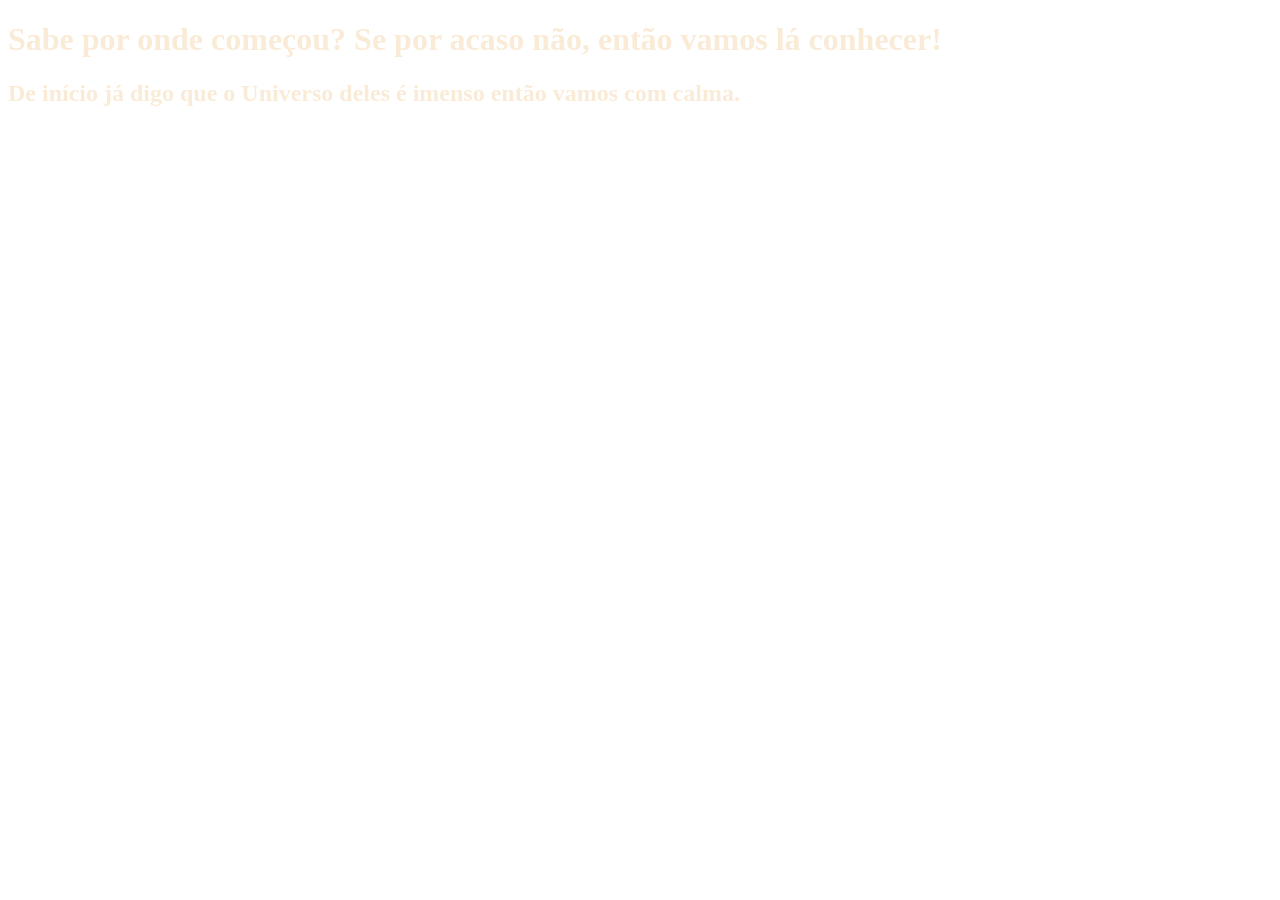
<file: 05/index.html>
<!DOCTYPE html>
<html lang="pt-br">

<head>
    <meta charset="UTF-8">
    <meta name="viewport" content="width-device-width, initial-scale=1.0">
    <title>Star Wars</title>
    <style type="text/css">

        h1, h2 {
            color: antiquewhite;
        }

        body {
            background-image: url("https://i.pinimg.com/originals/ff/e9/10/ffe9102d0379f25985c46f94dc6315bc.gif");
            background-size: cover;
            background-attachment: fixed;
            background-position: center;
        }
    
    </style>

</head>

<body>
    <h1>Sabe por onde começou? Se por acaso não, então vamos lá conhecer!</h1>
    <h2>De início já digo que o Universo deles é imenso então vamos com calma.</h2>
</body>

</html>
</file>
